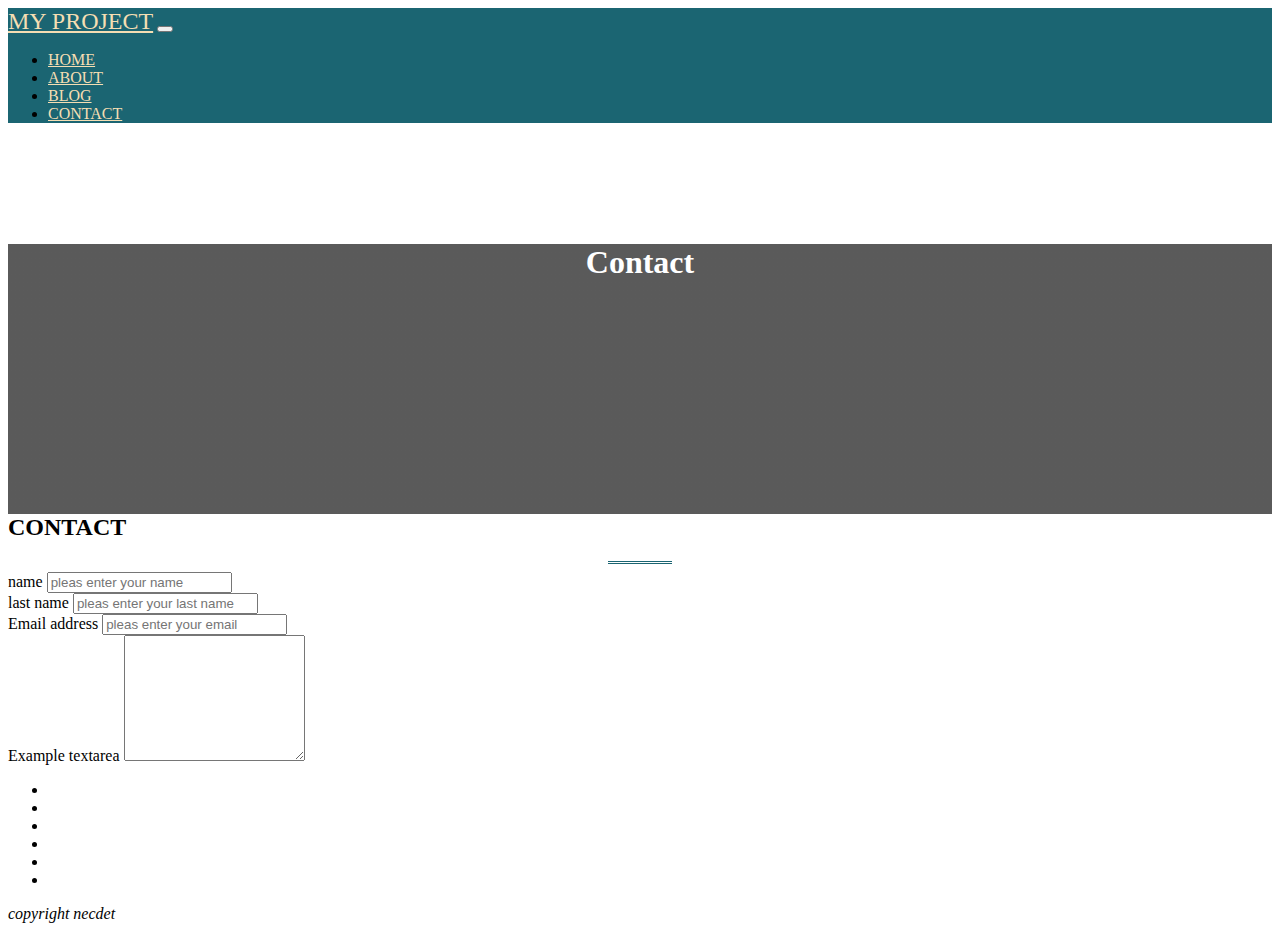
<file: contact.html>
<html>
  <head>
    <meta charset="UTF-8" />
    <meta http-equiv="X-UA-Compatible" content="IE=edge" />
    <meta name="viewport" content="width=device-width, initial-scale=1.0" />
    <!--CSS -->
    <link rel="stylesheet" href="./css/about.css" />
    <!--Bootstrap-->
    <link
      href="https://cdn.jsdelivr.net/npm/bootstrap@5.1.3/dist/css/bootstrap.min.css"
      rel="stylesheet"
      integrity="sha384-1BmE4kWBq78iYhFldvKuhfTAU6auU8tT94WrHftjDbrCEXSU1oBoqyl2QvZ6jIW3"
      crossorigin="anonymous"
    />
    <!--Google Fonts-->
    <link rel="preconnect" href="https://fonts.googleapis.com" />
    <link rel="preconnect" href="https://fonts.gstatic.com" crossorigin />
    <link
      href="https://fonts.googleapis.com/css2?family=Anek+Odia:wght@400;500;600&family=Roboto+Slab:wght@400;500;600&display=swap"
      rel="stylesheet"
    />
    <!--Font awesome-->
    <link
      rel="stylesheet"
      href="https://cdnjs.cloudflare.com/ajax/libs/font-awesome/6.1.1/css/all.min.css"
      integrity="sha512-KfkfwYDsLkIlwQp6LFnl8zNdLGxu9YAA1QvwINks4PhcElQSvqcyVLLD9aMhXd13uQjoXtEKNosOWaZqXgel0g=="
      crossorigin="anonymous"
      referrerpolicy="no-referrer"
    />
    <title>Bootstrap Donem 2 Proje</title>
  </head>
  <body>
    <!--Navigation Start-->
    <nav class="navbar navbar-expand-lg fixed-top">
      <div class="container">
        <a class="navbar-brand" id="project-name" href="#">My Project</a>
        <button
          class="navbar-toggler"
          type="button"
          data-bs-toggle="collapse"
          data-bs-target="#navbarNav"
          aria-controls="navbarNav"
          aria-expanded="false"
          aria-label="Toggle navigation"
        >
        <span class="navbar-toggler-icon  ">   
            <i class="fas fa-bars" style="color:#fff; font-size:24px;"></i></span>

        </button>
        <div class="collapse navbar-collapse" id="navbarNav">
            <ul class="navbar-nav ms-auto">
                <li class="nav-item">
                  <a class="nav-link" aria-current="page" href="./index.html">Home</a>
                </li>
                <li class="nav-item">
                  <a class="nav-link" href="./about.html">About</a>
                </li>
                <li class="nav-item">
                  <a class="nav-link" href="./blog.html">Blog</a>
                </li>
                <li class="nav-item">
                  <a class="nav-link " href="./contact.html">Contact</a>
                </li>
              </ul>
        </div>
      </div>
    </nav>
    <!--Page Title Start-->
    <div class="contanier-fluid d-flex justify-content-center pb-3" id="slogan">
      <h1 class="w-50 mt-5 fw-bold">Contact</h1>
    </div>
    <!--Page Title End -->

    <div class="container my-5">
      <!--how we bwgin start-->
      <div class="container-fluid mt-5 mb-5">
        <div class="container">
          <h2 class="h2-title text-center">CONTACT</h2>
          <hr class="hr ms-auto me-auto" />
        </div>
      </div>
      <!--how we begin end-->
      <div class="row">
        <div class="col-lg-6 col-sm-12">
          <div class="mb-3">
            <label for="exampleFormControlInput1" class="form-label"
              >name</label
            >
            <input
              type="email"
              class="form-control"
              id="exampleFormControlInput1"
              placeholder="pleas enter your name"
            />
          </div>
          <div class="mb-3">
            <label for="exampleFormControlInput1" class="form-label"
              >last name</label
            >
            <input
              type="email"
              class="form-control"
              id="exampleFormControlInput1"
              placeholder="pleas enter your last name"
            />
          </div>
          <div class="mb-3">
            <label for="exampleFormControlInput1" class="form-label"
              >Email address</label
            >
            <input
              type="email"
              class="form-control"
              id="exampleFormControlInput1"
              placeholder="pleas enter your email"
            />
          </div>
        </div>
        <div class="col-lg-6 col-sm-12">
          <div class="mb-3">
            <label for="exampleFormControlTextarea1" class="form-label"
              >Example textarea</label
            >
            <textarea
              rows="8"
              class="form-control"
              id="exampleFormControlTextarea1"
              rows="3"
            ></textarea>
          </div>
        </div>
      </div>
    </div>

    <div class="container-fluid bg-dark py-5">
      <ul class="nav d-flex justify-content-center">
        <li class="nav-item">
          <a class="nav-link active" aria-current="page" href="#"
            ><i class="fa-brands fa-facebook"></i
          ></a>
        </li>
        <li class="nav-item">
          <a class="nav-link" href="#"><i class="fa-brands fa-twitter"></i></a>
        </li>
        <li class="nav-item">
          <a class="nav-link" href="#"><i class="fa-brands fa-google"></i></a>
        </li>
        <li class="nav-item">
          <a class="nav-link" href="#"><i class="fa-brands fa-youtube"></i></a>
        </li>
        <li class="nav-item">
          <a class="nav-link" href="#"
            ><i class="fa-brands fa-instagram"></i
          ></a>
        </li>
        <li class="nav-item">
          <a class="nav-link" href="#"><i class="fa-brands fa-reddit"></i></a>
        </li>
      </ul>
      <p class="text-white text-center">
        <i class="fa-solid fa-copyright me-4">copyright necdet</i>
      </p>
    </div>
  </body>
</html>
</file>
<file: css/about.css>
/*Navigasyon Settings*/
nav {
    background-color: rgb(27, 101, 114) !important;
  }
  #project-name,
  .nav-link {
    /*virgul kullanarak coklu eleman secme */
    color: wheat !important;
    text-transform: uppercase;
    font-weight: 500;
  }
  #project-name {
    font-size: 24px;
  }
  .nav-link:hover {
    color: white !important; /*bootstrap classlarını ezme  */
    text-decoration: underline; /*alt cizgi */
    transition: 0.5s; /*Animasyonlu gecis efekti */
  }
  #slogan{
      position: relative;
      top: 100px;
    text-align: center;
    height: 30vh; /* Yuksekligi sayfanın 30% u kadar yapar*/
    background: linear-gradient(rgba(20, 20, 20, 0.7), rgba(20, 20, 20, 0.7)),
      url("https://images.unsplash.com/photo-1510519138101-570d1dca3d66?ixlib=rb-1.2.1&ixid=MnwxMjA3fDB8MHxwaG90by1wYWdlfHx8fGVufDB8fHx8&auto=format&fit=crop&w=847&q=80");
      color: white;
      background-repeat: no-repeat;
      background-size: cover;
      background-position: center center;
      background-attachment: fixed;
      margin-bottom: 100px;
  }
  /*Lesson2 Start*/
.hr{
    width: 5%;
    padding: 0;
    border: none; 
    border-top: medium double rgb(27, 101, 114);; 
    color: rgb(27, 101, 114);
    text-align: center;   
   
  }
  .team-member{
    height: 250px;
    width: 250px;
  }
  .tc{
    background-color: rgb(58, 57, 57);
    color: rgb(255, 255, 255);
  }
  .tc:hover{
    background-color: aqua;
transition: 0.5s;
  }
</file>
